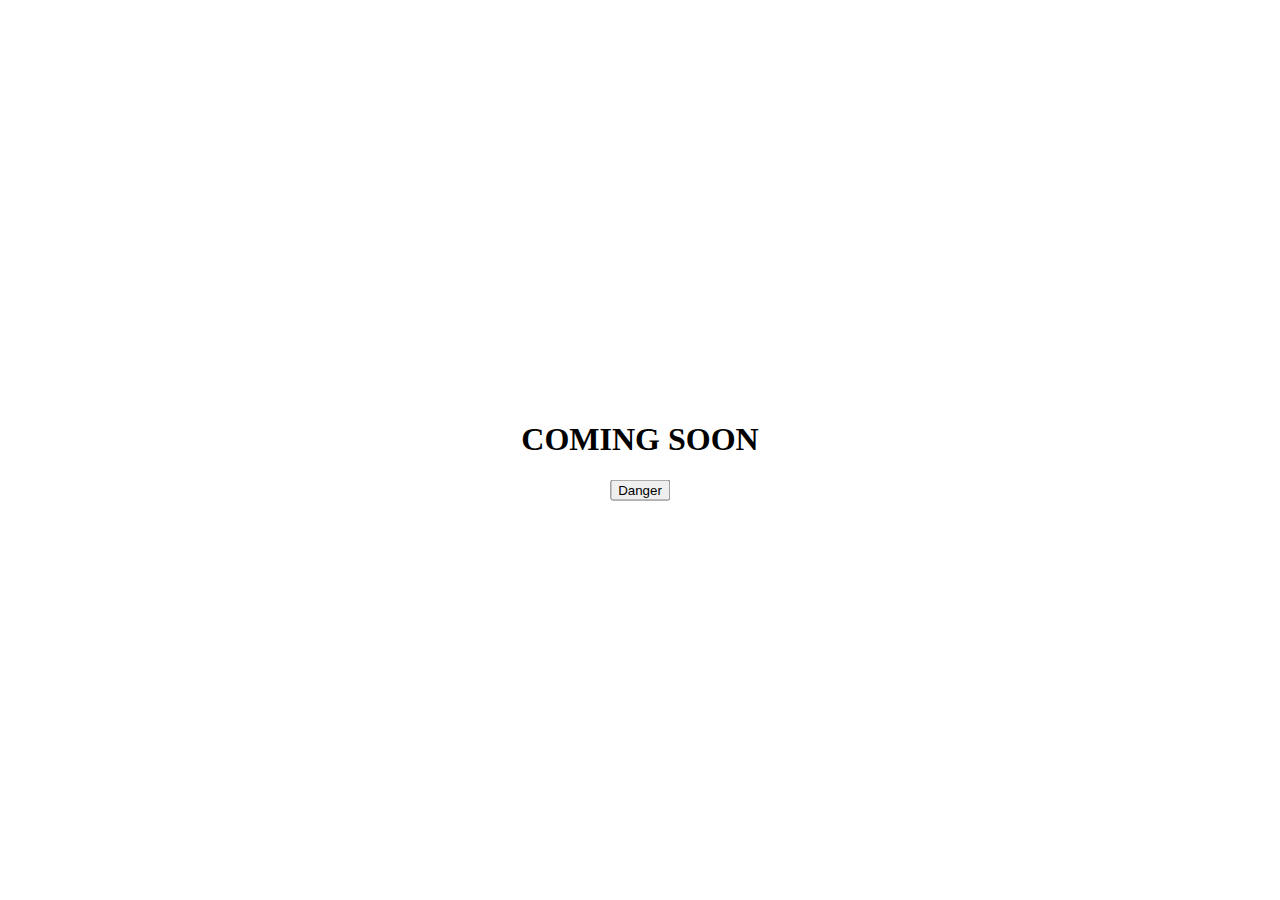
<file: coming-soon.html>
<!DOCTYPE html>
<html lang="en">
<style>
body, html {
  height: 100%;
  margin: 0;
}

.bgimg {
  background-image: url('/w3images/forestbridge.jpgbackb');
  height: 100%;
  background-position: center;
  background-size: cover;
  position: relative;
  color: white;
  font-family: "Courier New", Courier, monospace;
  font-size: 25px;
}

.topleft {
  position: absolute;
  top: 0;
  left: 16px;
}

.bottomleft {
  position: absolute;
  bottom: 0;
  left: 16px;
}

.middle {
  position: absolute;
  top: 50%;
  left: 50%;
  transform: translate(-50%, -50%);
  text-align: center;
}

hr {
  margin: auto;
  width: 40%;
}
</style>
<body>

<div class="bg-image"  style="background-image: url('https://images.freecreatives.com/wp-content/uploads/2016/03/Flowing-Light-Blue-Abstract-Background.jpg'); height: 100vh;">
  </div>
  <div class="middle">
    <h1>COMING SOON</h1>
    <div class="container">
      <button type="button" class="btn btn-danger">Danger</button>
    </div>
  </div>





</body>
</html>
</file>
